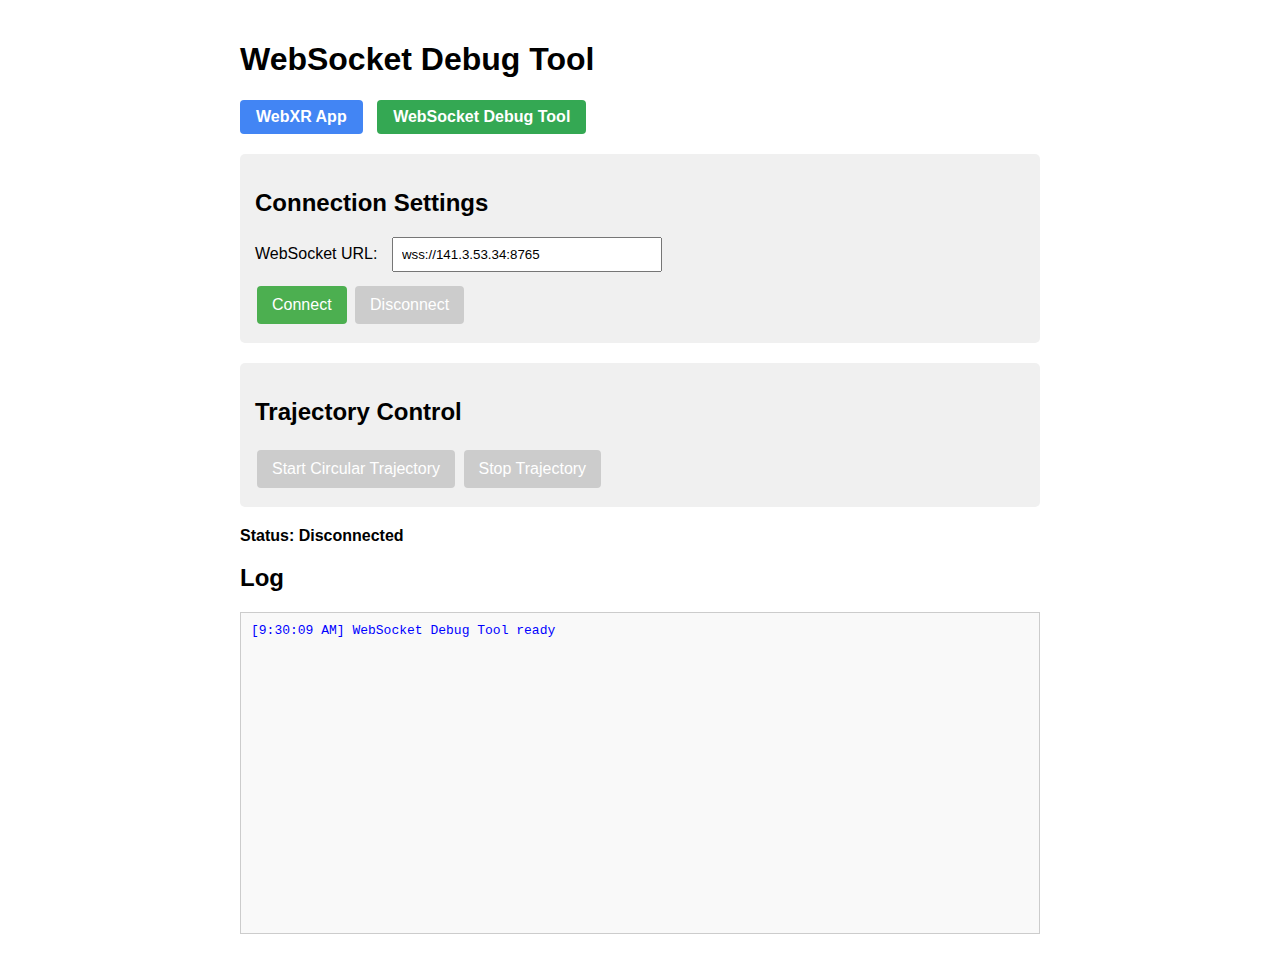
<file: xr_teleop/websocket-debug.html>
<!DOCTYPE html>
<html lang="en">

<head>
    <meta charset="UTF-8">
    <meta name="viewport" content="width=device-width, initial-scale=1.0">
    <title>WebSocket Debug Tool</title>
    <style>
        body {
            font-family: Arial, sans-serif;
            max-width: 800px;
            margin: 0 auto;
            padding: 20px;
        }

        #status {
            font-weight: bold;
            margin: 10px 0;
        }

        #log {
            height: 300px;
            overflow-y: auto;
            border: 1px solid #ccc;
            padding: 10px;
            background-color: #f9f9f9;
            font-family: monospace;
            margin-bottom: 20px;
        }

        .success {
            color: green;
        }

        .error {
            color: red;
        }

        .info {
            color: blue;
        }

        button {
            background-color: #4CAF50;
            color: white;
            border: none;
            padding: 10px 15px;
            text-align: center;
            text-decoration: none;
            display: inline-block;
            font-size: 16px;
            margin: 4px 2px;
            cursor: pointer;
            border-radius: 4px;
        }

        button:disabled {
            background-color: #cccccc;
            cursor: not-allowed;
        }

        .control-panel {
            background-color: #f0f0f0;
            padding: 15px;
            border-radius: 5px;
            margin-bottom: 20px;
        }

        label {
            margin-right: 10px;
        }

        input[type="text"] {
            padding: 8px;
            width: 250px;
        }
    </style>
</head>

<body>
    <h1>WebSocket Debug Tool</h1>
    <div class="nav-links" style="margin-bottom: 20px;">
        <a href="index.html"
            style="display: inline-block; background-color: #4285f4; color: white; padding: 8px 16px; margin-right: 10px; text-decoration: none; border-radius: 4px; font-weight: bold;">WebXR
            App</a>
        <a href="websocket-debug.html"
            style="display: inline-block; background-color: #34a853; color: white; padding: 8px 16px; text-decoration: none; border-radius: 4px; font-weight: bold;">WebSocket
            Debug Tool</a>
    </div>
    <div class="control-panel">
        <h2>Connection Settings</h2>
        <div>
            <label for="wsUrl">WebSocket URL:</label>
            <input type="text" id="wsUrl" value="wss://141.3.53.34:8765">
        </div>
        <div style="margin-top: 10px;">
            <button id="connectBtn">Connect</button>
            <button id="disconnectBtn" disabled>Disconnect</button>
        </div>
    </div>

    <div class="control-panel">
        <h2>Trajectory Control</h2>
        <button id="startTrajectory" disabled>Start Circular Trajectory</button>
        <button id="stopTrajectory" disabled>Stop Trajectory</button>
    </div>

    <div id="status">Status: Disconnected</div>

    <h2>Log</h2>
    <div id="log"></div>

    <script>
        let socket = null;
        let trajectoryInterval = null;
        let trajectoryAngle = 0;

        // Elements
        const connectBtn = document.getElementById('connectBtn');
        const disconnectBtn = document.getElementById('disconnectBtn');
        const startTrajectoryBtn = document.getElementById('startTrajectory');
        const stopTrajectoryBtn = document.getElementById('stopTrajectory');
        const statusEl = document.getElementById('status');
        const logEl = document.getElementById('log');
        const wsUrlInput = document.getElementById('wsUrl');

        // Log function
        function log(message, type = 'info') {
            const entry = document.createElement('div');
            entry.className = type;
            entry.textContent = `[${new Date().toLocaleTimeString()}] ${message}`;
            logEl.appendChild(entry);
            logEl.scrollTop = logEl.scrollHeight;
        }

        // Update connection status
        function updateStatus(message) {
            statusEl.textContent = `Status: ${message}`;
        }

        // Connect to WebSocket
        function connect() {
            if (socket && socket.readyState !== WebSocket.CLOSED) {
                log('Already connected or connecting', 'error');
                return;
            }

            const wsUrl = wsUrlInput.value.trim();
            if (!wsUrl) {
                log('WebSocket URL is required', 'error');
                return;
            }

            try {
                log(`Attempting to connect to ${wsUrl}...`);
                updateStatus('Connecting...');

                socket = new WebSocket(wsUrl);

                socket.onopen = () => {
                    log('Connection established', 'success');
                    updateStatus('Connected');
                    connectBtn.disabled = true;
                    disconnectBtn.disabled = false;
                    startTrajectoryBtn.disabled = false;
                };

                socket.onclose = (event) => {
                    log(`Connection closed: Code ${event.code} - ${event.reason || 'No reason provided'}`, 'info');
                    updateStatus('Disconnected');
                    connectBtn.disabled = false;
                    disconnectBtn.disabled = true;
                    startTrajectoryBtn.disabled = true;
                    stopTrajectoryBtn.disabled = true;
                    stopTrajectory();
                };

                socket.onerror = (error) => {
                    log(`WebSocket error: ${error}`, 'error');
                    updateStatus('Error');
                };

                socket.onmessage = (event) => {
                    log(`Received: ${event.data}`);
                };
            } catch (error) {
                log(`Error setting up WebSocket: ${error.message}`, 'error');
                updateStatus('Error');
            }
        }

        // Disconnect from WebSocket
        function disconnect() {
            if (socket) {
                log('Disconnecting...');
                socket.close();
                socket = null;
            }
        }

        // Send a message to the WebSocket
        function sendMessage(data) {
            if (socket && socket.readyState === WebSocket.OPEN) {
                const message = JSON.stringify(data);
                socket.send(message);
                log(`Sent: ${message}`);
                return true;
            } else {
                log('Cannot send message: WebSocket is not connected', 'error');
                return false;
            }
        }

        // Start sending circular trajectory data
        function startTrajectory() {
            if (trajectoryInterval) {
                log('Trajectory is already running', 'error');
                return;
            }

            trajectoryAngle = 0;

            log('Starting circular trajectory...');
            startTrajectoryBtn.disabled = true;
            stopTrajectoryBtn.disabled = false;

            // Send trajectory data every 100ms
            trajectoryInterval = setInterval(() => {
                // Calculate position on a circle with radius 0.3
                const radius = 0.3;
                const x = radius * Math.cos(trajectoryAngle);
                const z = radius * Math.sin(trajectoryAngle);
                const y = 0.5; // Fixed height

                // Calculate a simple rotation (just rotating around y-axis)
                // [x, y, z, w] format for quaternion
                const qx = 0;
                const qy = Math.sin(trajectoryAngle / 2);
                const qz = 0;
                const qw = Math.cos(trajectoryAngle / 2);

                // Create controller data structure (matching our WebXR format)
                const controllerData = {
                    right: {
                        position: [x, y, z],
                        rotation: [qx, qy, qz, qw],
                        debug: {
                            triggerValue: 0,
                            gripValue: 0,
                            primaryButtonPressed: false
                        }
                    }
                };

                // Send the data
                if (!sendMessage(controllerData)) {
                    stopTrajectory();
                }

                // Increment angle for next iteration
                trajectoryAngle += 0.05;
                if (trajectoryAngle > Math.PI * 2) {
                    trajectoryAngle -= Math.PI * 2;
                }
            }, 100);
        }

        // Stop sending trajectory data
        function stopTrajectory() {
            if (trajectoryInterval) {
                clearInterval(trajectoryInterval);
                trajectoryInterval = null;
                log('Trajectory stopped');
                startTrajectoryBtn.disabled = false;
                stopTrajectoryBtn.disabled = true;
            }
        }

        // Event listeners
        connectBtn.addEventListener('click', connect);
        disconnectBtn.addEventListener('click', disconnect);
        startTrajectoryBtn.addEventListener('click', startTrajectory);
        stopTrajectoryBtn.addEventListener('click', stopTrajectory);

        // Initial log message
        log('WebSocket Debug Tool ready');
    </script>
</body>

</html>
</file>
